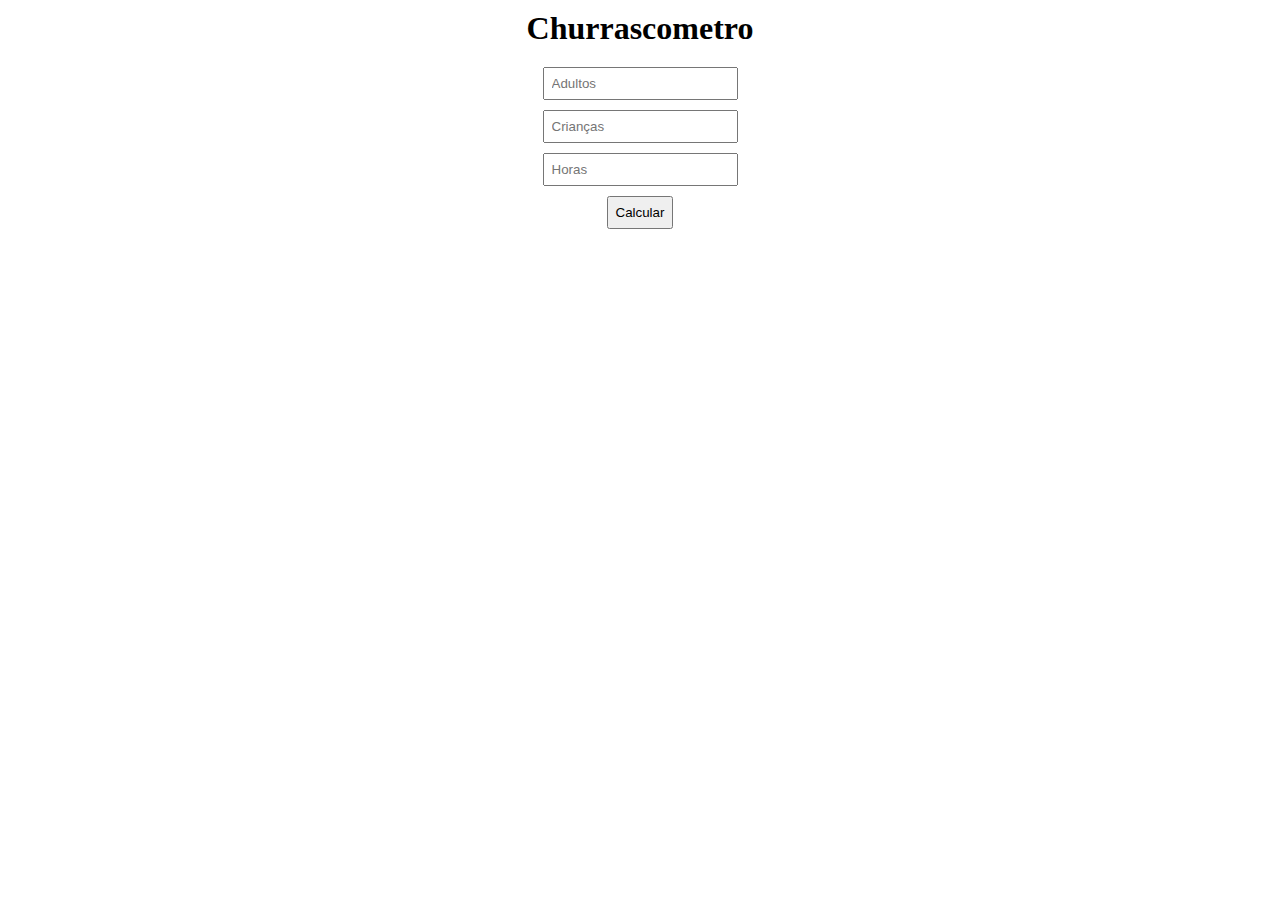
<file: index.html>
<!DOCTYPE html>
<html lang="en">
<head>
    <meta charset="UTF-8">
    <meta http-equiv="X-UA-Compatible" content="IE=edge">
    <meta name="viewport" content="width=device-width, initial-scale=1.0">
    <title>Document</title>
    <link rel="stylesheet" href="style.css">
    <script src="script.js" defer></script>
</head>
<body>
    <div id="container">
        <h1>Churrascometro</h1>
        <input type="number" id="adultos" placeholder="Adultos">
        <input type="number" name="criancas" id="criancas" placeholder="Crianças">
        <input type="number" name="hours" id="hours" placeholder="Horas">
        <input type="button"  value="Calcular" id="calculando">
        <div id="resultado">

        </div>
    </div>
</body>
</html>
</file>
<file: style.css>
*{
    padding: 0;
    margin: 0;
    box-sizing: border-box;
}

body{
    justify-content: center;
}

#container{
    max-width: 30%;
    margin: auto;
}

#container h1{
    padding: 10px;
    text-align: center;
}

input{
    display: block;
    padding: 7px;
    margin: auto;
    margin-top: 10px;
}

#resultado{
    text-align: center;
    margin-top: 20px;
}

#resultado p{
    padding: 4px;
}
</file>
